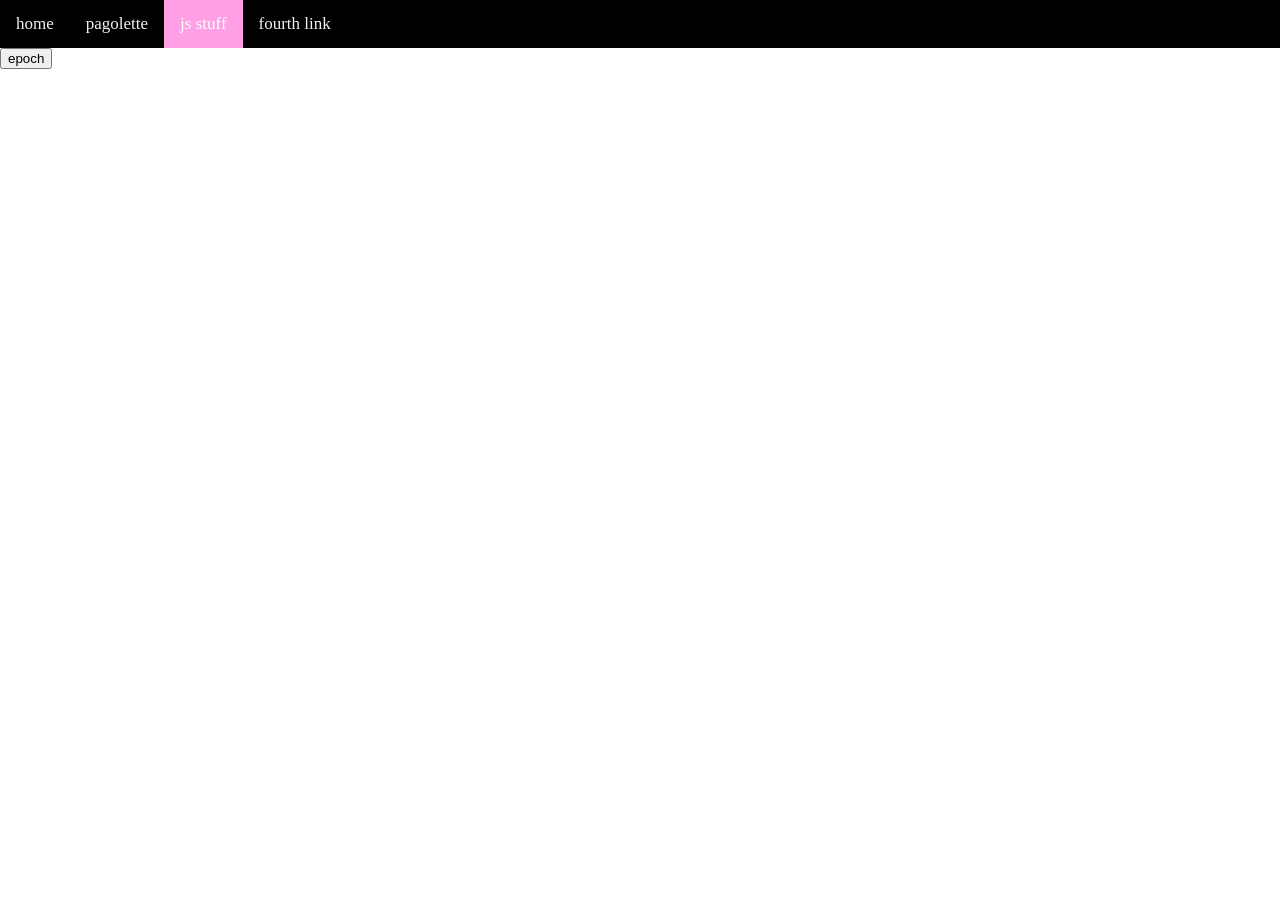
<file: js stuff/index.html>
<!DOCTYPE html>
<html lang="en">
<head>
    <meta charset="UTF-8">
    <meta name="viewport" content="width=device-width, initial-scale=1.0">
    <link rel="stylesheet" href="style.css">
    <link href="https://fonts.googleapis.com/css2?family=Inter:ital,opsz,wght@0,14..32,100..900;1,14..32,100..900&display=swap" rel="stylesheet">
    <title>Document</title>
</head>
<body>
    <div class="topnav">
        <a href="https://system8e.github.io">home</a>
        <a href="..\pagolette\index.html">pagolette</a>
        <a href="" class="active" >js stuff</a>
        <a href="">fourth link</a>
    </div>
    <button onclick="showdate()">epoch</button>
    <p id="epochthingy"></p>
    <script src="script.js"></script>
</body>
</html>
</file>
<file: js stuff/style.css>
body {
    height: 100%;
    width: 100%;
    margin: 0;
    font-family: Comic Sans MS;
    overflow: hidden;
}

.topnav {
    overflow: hidden;
    background-color: #000;
}

.topnav a {
    float: left;
    color: #f2f2f2;
    text-align: center;
    padding: 14px 16px;
    text-decoration: none;
    font-size: 17px;
}

.topnav a:hover {
    background-color: #fff;
    color: #000;
}

.topnav a.active {
    background-color: #FF9FE5;
    color: white;
}
</file>
